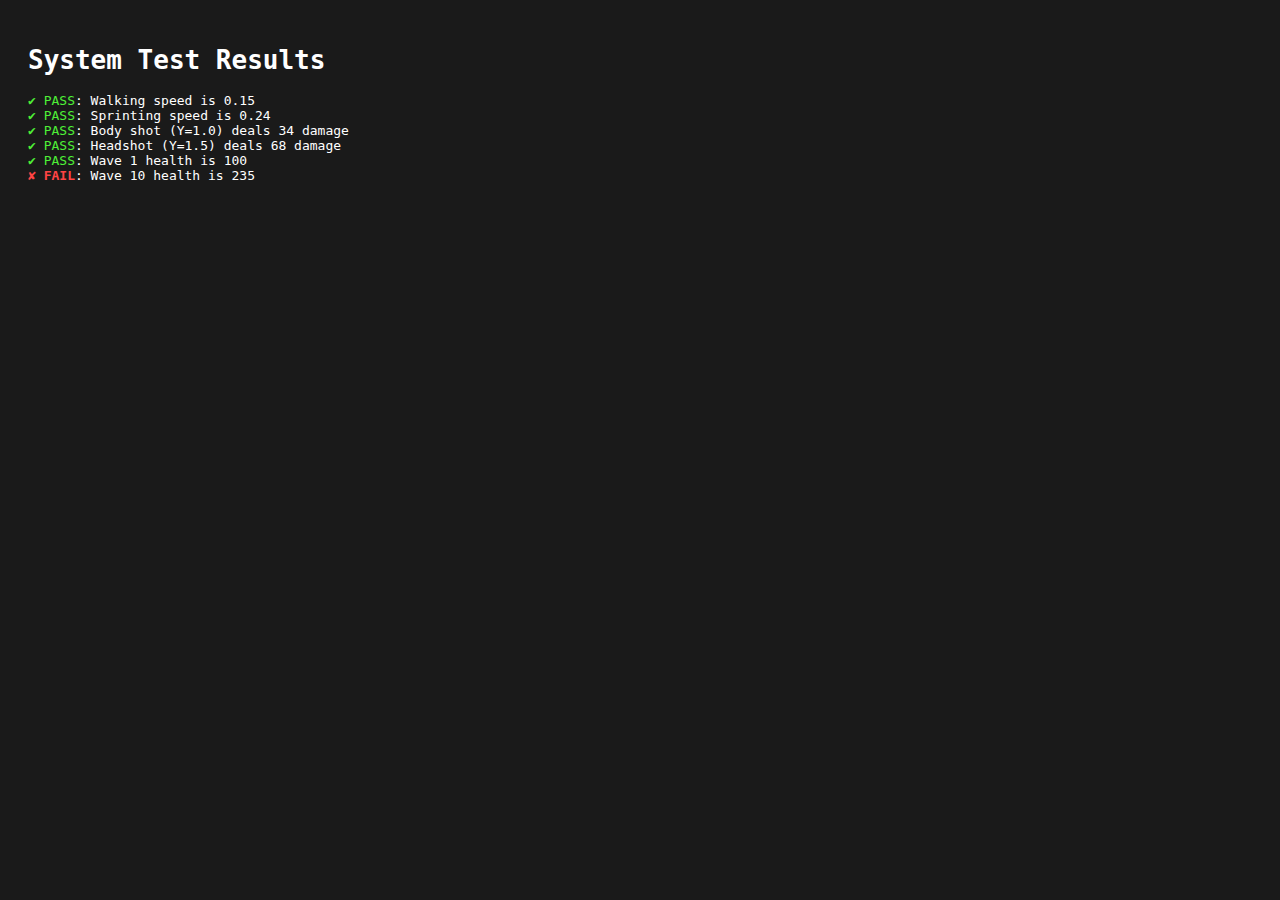
<file: tests.html>
<!DOCTYPE html>
<html>
<head>
    <title>Game Unit Tests - Sprint & Headshots</title>
    <style>
        body { font-family: monospace; padding: 20px; background: #1a1a1a; color: #fff; }
        .pass { color: #4ef037; }
        .fail { color: #ff4444; font-weight: bold; }
        .test-group { margin-bottom: 20px; border-left: 2px solid #444; padding-left: 15px; border-bottom: 1px solid #333; padding-bottom: 10px; }
    </style>
</head>
<body>
    <h1>System Test Results</h1>
    <div id="results"></div>

    <script>
        const resultsDiv = document.getElementById('results');
        function assert(name, condition) {
            const el = document.createElement('div');
            el.innerHTML = condition ? `<span class="pass">✔ PASS</span>: ${name}` : `<span class="fail">✘ FAIL</span>: ${name}`;
            resultsDiv.appendChild(el);
        }

        // --- NEW TESTS ---

        function testSprinting() {
            const baseSpeed = 0.15;
            const sprintMultiplier = 1.6;
            
            const getSpeed = (isShiftDown) => isShiftDown ? baseSpeed * sprintMultiplier : baseSpeed;

            assert("Walking speed is 0.15", getSpeed(false) === 0.15);
            assert("Sprinting speed is 0.24", getSpeed(true) === 0.24);
        }

        function testHeadshotDamage() {
            const baseDamage = 34;
            const calculateDamage = (bulletY, enemyY) => {
                const isHeadshot = bulletY >= enemyY + 1.3;
                return isHeadshot ? baseDamage * 2 : baseDamage;
            };

            assert("Body shot (Y=1.0) deals 34 damage", calculateDamage(1.0, 0) === 34);
            assert("Headshot (Y=1.5) deals 68 damage", calculateDamage(1.5, 0) === 68);
        }

        function testWaveScaling() {
    // This matches the exact logic in spawnEnemy()
    const getHealth = (wave) => {
        const waveMultiplier = 1 + (wave - 1) * 0.15;
        return Math.floor(100 * waveMultiplier);
    };

    assert("Wave 1 health is 100", getHealth(1) === 100);
    // 1 + (9 * 0.15) = 2.35. 100 * 2.35 = 235.
    assert("Wave 10 health is 235", getHealth(10) === 235);
}

        // Run Suite
        console.log("Starting tests...");
        testSprinting();
        testHeadshotDamage();
        testWaveScaling();
    </script>
</body>
</html>
</file>
